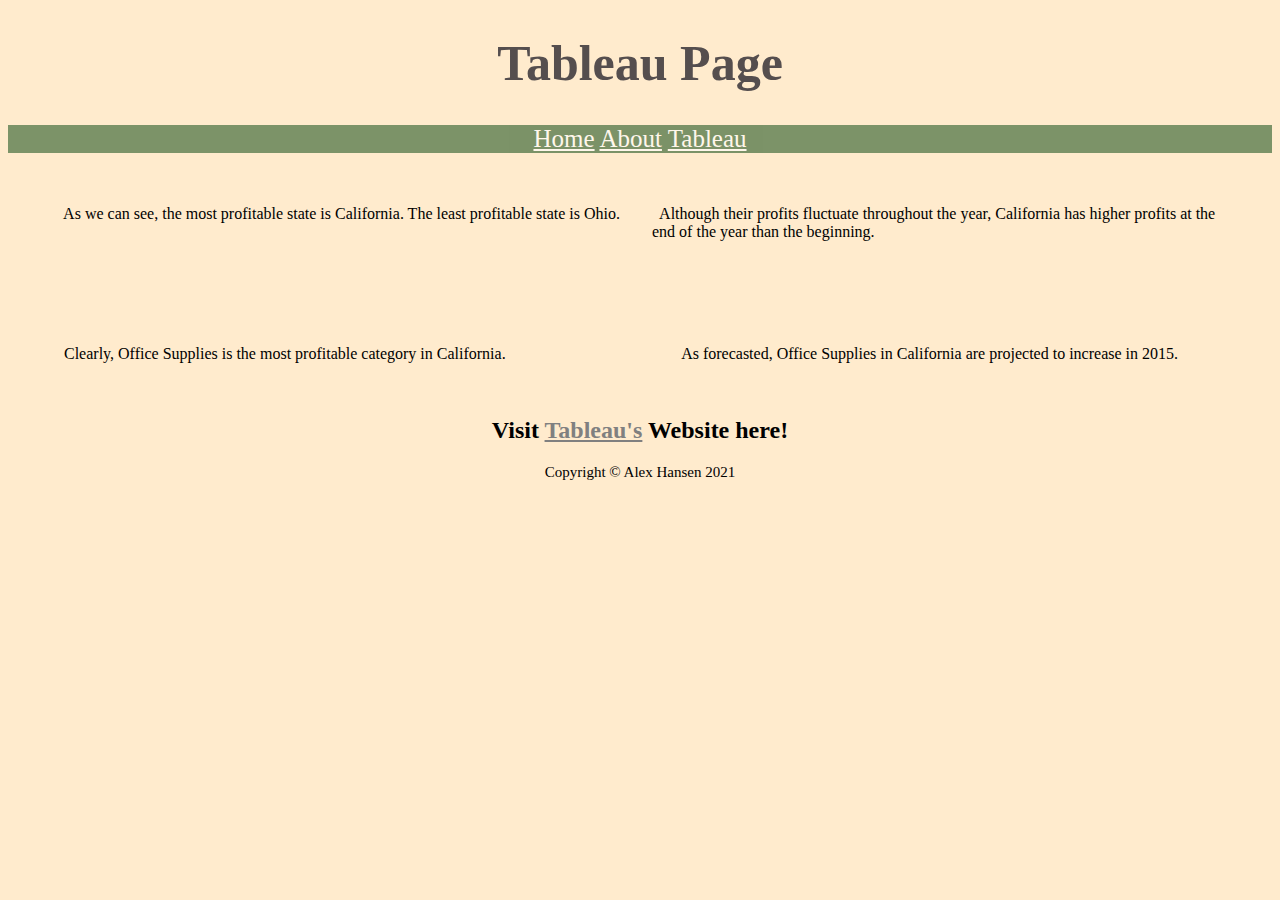
<file: html/tableau.html>
<!--Alex Hansen 11-24-2021-->

<!DOCTYPE html>
<html lang="en">
    <head>
        <link href="../styles/bootstyles.css" rel="stylesheet" type="text/css">
        <title>Alex Hansen--Tableau Page</title>
    </head>
<body>
    <h1>Tableau Page</h1>
    <!-- div for navigation -->
    <div class="NavigationMenu">
        <a href="../index.html">Home</a>
        <a href="about.html">About</a>
        <a href="tableau.html">Tableau</a>
    </div>

    <!-- div for body  -->
    <div class="row noMargin">
            <div class="one">
                <div class='tableauPlaceholder' id='viz1637872578791' style='position: relative'><noscript><a href='#'><img alt='Profit Across U.S. States ' 
                src='https:&#47;&#47;public.tableau.com&#47;static&#47;images&#47;Ta&#47;TableauFinal1_16378725531750&#47;ProfitAcrossU_S_States&#47;1_rss.png' style='border: none' /></a></noscript><object 
                class='tableauViz'  style='display:none;'><param name='host_url' value='https%3A%2F%2Fpublic.tableau.com%2F' /> <param name='embed_code_version' value='3' /> <param name='site_root' value='' /><param name='name' 
                value='TableauFinal1_16378725531750&#47;ProfitAcrossU_S_States' /><param name='tabs' value='no' /><param name='toolbar' value='yes' /><param name='static_image' value='https:&#47;&#47;public.tableau.com&#47;static&#47;images&#47;Ta&#47;TableauFinal1_16378725531750&#47;ProfitAcrossU_S_States&#47;1.png' /> 
                <param name='animate_transition' value='yes' /><param name='display_static_image' value='yes' /><param name='display_spinner' value='yes' /><param name='display_overlay' value='yes' /><param name='display_count' value='yes' /><param 
                name='language' value='en-US' /><param name='filter' value='publish=yes' /></object></div><script type='text/javascript'>var divElement = document.getElementById('viz1637872578791');                    
                var vizElement = divElement.getElementsByTagName('object')[0]; vizElement.style.width='100%';vizElement.style.height=(divElement.offsetWidth*0.75)+'px'; var scriptElement = document.createElement('script'); 
                scriptElement.src = 'https://public.tableau.com/javascripts/api/viz_v1.js'; vizElement.parentNode.insertBefore(scriptElement, vizElement); </script>
                <p class="captiontext">&nbsp As we can see, the most profitable state is California. The least profitable state is Ohio.</p>
            </div>
            <div class="two">
                <div class='tableauPlaceholder' id='viz1637872311410' style='position: relative'><noscript><a href='#'>
                    <img alt='California&#39;s Profits Last 2 Years  ' src='https:&#47;&#47;public.tableau.com&#47;static&#47;images&#47;Ta&#47;TableauFinal2_16378722926920&#47;CaliforniasProfitsLast2Years&#47;1_rss.png' 
                    style='border: none' /></a></noscript><object class='tableauViz'  style='display:none;'><param name='host_url' value='https%3A%2F%2Fpublic.tableau.com%2F' /> <param name='embed_code_version' value='3' />
                    <param name='site_root' value='' /><param name='name' value='TableauFinal2_16378722926920&#47;CaliforniasProfitsLast2Years' /><param name='tabs' value='no' /><param name='toolbar' value='yes' /><param 
                    name='static_image' value='https:&#47;&#47;public.tableau.com&#47;static&#47;images&#47;Ta&#47;TableauFinal2_16378722926920&#47;CaliforniasProfitsLast2Years&#47;1.png' /> <param name='animate_transition' 
                    value='yes' /><param name='display_static_image' value='yes' /><param name='display_spinner' value='yes' /><param name='display_overlay' value='yes' /><param name='display_count' value='yes' /><param 
                    name='language' value='en-US' /><param name='filter' value='publish=yes' /></object></div><script type='text/javascript'>var divElement = document.getElementById('viz1637872311410');                    
                    var vizElement = divElement.getElementsByTagName('object')[0]; vizElement.style.width='100%';vizElement.style.height=(divElement.offsetWidth*0.75)+'px'; var scriptElement = document.createElement('script');                    
                    scriptElement.src = 'https://public.tableau.com/javascripts/api/viz_v1.js';vizElement.parentNode.insertBefore(scriptElement, vizElement);</script>
                    <p class="captiontext">&nbsp Although their profits fluctuate throughout the year, California has higher profits at the end of the year than the beginning.</p>
                </div>
          </div>
    
          <div class="row noMargin">
            <div class="three">
                 <div class='tableauPlaceholder' id='viz1637871329596' style='position: relative'><noscript><a href='#'>
                    <img alt='California&#39;s Profits by Category ' src='https:&#47;&#47;public.tableau.com&#47;static&#47;images&#47;Ta&#47;TableauFinal3_16378713158210&#47;CaliforniasProfitsbyCategory&#47;1_rss.png' 
                        style='border: none' /></a></noscript><object class='tableauViz'  style='display:none;'><param name='host_url' value='https%3A%2F%2Fpublic.tableau.com%2F' /> 
                    <param name='embed_code_version' value='3' /> <param name='site_root' value='' /><param name='name' 
                    value='TableauFinal3_16378713158210&#47;CaliforniasProfitsbyCategory' /><param name='tabs' value='no' /><param name='toolbar' 
                    value='yes' /><param name='static_image' value='https:&#47;&#47;public.tableau.com&#47;static&#47;images&#47;Ta&#47;TableauFinal3_16378713158210&#47;CaliforniasProfitsbyCategory&#47;1.png'
                    /> <param name='animate_transition' value='yes' /><param name='display_static_image' value='yes' /><param name='display_spinner' value='yes' /><param name='display_overlay' 
                    value='yes' /><param name='display_count' value='yes' /><param name='language' value='en-US' /><param name='filter' value='publish=yes' /></object></div>                
                    <script type='text/javascript'>  var divElement = document.getElementById('viz1637871329596');   
                    var vizElement = divElement.getElementsByTagName('object')[0]; vizElement.style.width='100%';vizElement.style.height=(divElement.offsetWidth*0.75)+'px'; 
                    var scriptElement = document.createElement('script'); scriptElement.src = 'https://public.tableau.com/javascripts/api/viz_v1.js'; vizElement.parentNode.insertBefore(scriptElement, vizElement);</script>
                <p class="captiontext">&nbsp Clearly, Office Supplies is the most profitable category in California.</p>
            </div>
    
            <div class="four">
                 <div class='tableauPlaceholder' id='viz1637871037189' style='position: relative'><noscript><a href='#'>
                    <img alt='California Forecasted Office Supplies Sales ' 
                    src='https:&#47;&#47;public.tableau.com&#47;static&#47;images&#47;Ta&#47;TableauFinal_16378706912020&#47;CaliforniaForecastedOfficeSuppliesSales&#47;1_rss.png' 
                    style='border: none' /></a></noscript><object class='tableauViz'  style='display:none;'><param name='host_url' 
                    value='https%3A%2F%2Fpublic.tableau.com%2F' /> <param name='embed_code_version' value='3' /> <param name='site_root' value='' /><param name='name' 
                    value='TableauFinal_16378706912020&#47;CaliforniaForecastedOfficeSuppliesSales' /><param name='tabs' value='no' /><param name='toolbar' value='yes' /><param 
                    name='static_image' value='https:&#47;&#47;public.tableau.com&#47;static&#47;images&#47;Ta&#47;TableauFinal_16378706912020&#47;CaliforniaForecastedOfficeSuppliesSales&#47;1.png' /> 
                    <param name='animate_transition' value='yes' /><param name='display_static_image' value='yes' /><param name='display_spinner' value='yes' /><param name='display_overlay' 
                    value='yes' /><param name='display_count' value='yes' /><param name='language' value='en-US' /><param name='filter' value='publish=yes' /></object></div>                
                    <script type='text/javascript'> var divElement = document.getElementById('viz1637871037189'); var vizElement = divElement.getElementsByTagName('object')[0];  
                    vizElement.style.width='100%';vizElement.style.height=(divElement.offsetWidth*0.75)+'px'; var scriptElement = document.createElement('script'); scriptElement.src = 'https://public.tableau.com/javascripts/api/viz_v1.js';   
                    vizElement.parentNode.insertBefore(scriptElement, vizElement); </script>
                <p class="captiontext">&nbsp As forecasted, Office Supplies in California are projected to increase in 2015.</p>
            </div>
          </div>
    <div class="TableauLink">
    <h2> Visit <a style="color:gray;" href="https://www.tableau.com" target="_blank" title="Tableau Home Page">Tableau's</a> Website here!</h2>
        </div>
</body>


<footer>
    <!-- div for footer -->
    <div class="Footer">
        Copyright &copy; Alex Hansen 2021
    </div>

</footer>



</html>
</file>
<file: styles/bootstyles.css>
body {
    background-color: blanchedalmond;
}

.NavigationMenu {
    text-align: center;
    font-size: 25px;
    font-family: 'Times New Roman', Times, serif;
    background-color: rgb(36, 88, 36);
    color: white;
    opacity: 0.6; 
}

a:link {
    color: white; 
}

a:visited {
    color: white; 
}

a:hover {
    color: rgb(187, 180, 180);
}

h1 {
    color: rgb(85, 78, 78);
    text-align: center;
    font-size: 50px; 
}

.TableauLink {
    text-align: center;
}

.row {
    display: flex;
    width: 100%;
  }
  
  .row div {
    width: 50%;
  }
  
  .noMargin {
    margin: 0px;
  }
  

.Footer {
    text-align: center;
    font-size: 15px;
}
</file>
